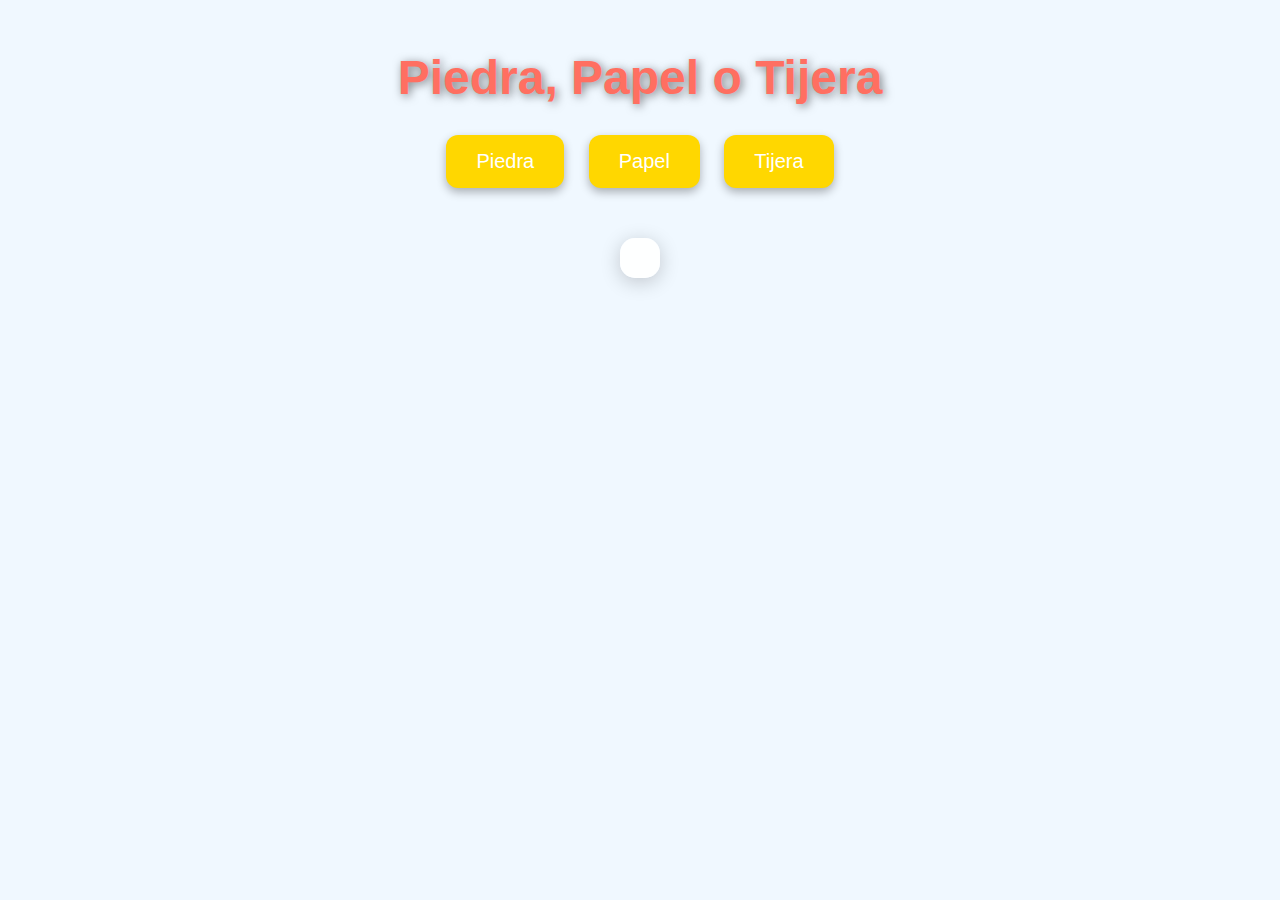
<file: index.html>
<!DOCTYPE html>
<html lang="es">
<head>
    <meta charset="UTF-8">
    <meta name="viewport" content="width=device-width, initial-scale=1.0">
    <title>Piedra, Papel o Tijera</title>
    <link rel="stylesheet" href="styles.css">
</head>
<body>
    <h1>Piedra, Papel o Tijera</h1>
    <div class="opciones">
        <button onclick="jugar('piedra')">Piedra</button>
        <button onclick="jugar('papel')">Papel</button>
        <button onclick="jugar('tijera')">Tijera</button>
    </div>
    <div class="resultado" id="resultado"></div>
    <div class="confeti" id="confeti"></div>

    <script src="script.js"></script>
</body>
</html>
</file>
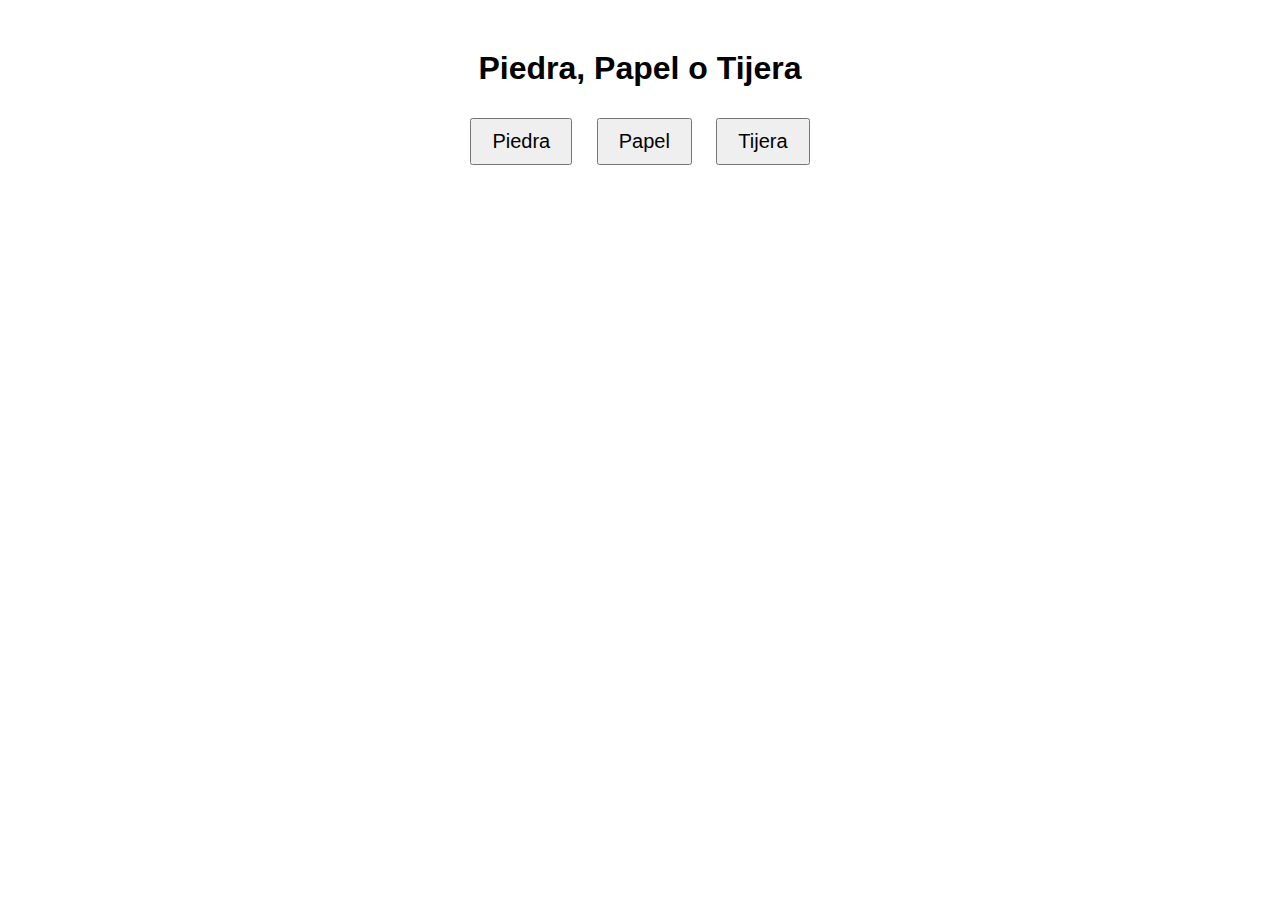
<file: JuegoPPT.html>
<!DOCTYPE html>
<html lang="es">
<head>
    <meta charset="UTF-8">
    <meta name="viewport" content="width=device-width, initial-scale=1.0">
    <title>Piedra, Papel o Tijera</title>
    <style>
        body {
            font-family: Arial, sans-serif;
            text-align: center;
            margin-top: 50px;
        }
        .opciones {
            margin: 20px;
        }
        .opciones button {
            font-size: 20px;
            padding: 10px 20px;
            margin: 10px;
        }
        .resultado {
            font-size: 24px;
            margin-top: 20px;
        }
    </style>
</head>
<body>
    <h1>Piedra, Papel o Tijera</h1>
    <div class="opciones">
        <button onclick="jugar('piedra')">Piedra</button>
        <button onclick="jugar('papel')">Papel</button>
        <button onclick="jugar('tijera')">Tijera</button>
    </div>
    <div class="resultado" id="resultado"></div>

    <script>
        function jugar(eleccionUsuario) {
            const opciones = ['piedra', 'papel', 'tijera'];
            const eleccionComputadora = opciones[Math.floor(Math.random() * opciones.length)];
            let resultado = '';

            if (eleccionUsuario === eleccionComputadora) {
                resultado = 'Empate';
            } else if (
                (eleccionUsuario === 'piedra' && eleccionComputadora === 'tijera') ||
                (eleccionUsuario === 'papel' && eleccionComputadora === 'piedra') ||
                (eleccionUsuario === 'tijera' && eleccionComputadora === 'papel')
            ) {
                resultado = '¡Ganaste!';
            } else {
                resultado = 'Perdiste';
            }

            document.getElementById('resultado').innerText = `
                Tú: ${eleccionUsuario} 
                Computadora: ${eleccionComputadora} 
                Resultado: ${resultado}
            `;
        }
    </script>
</body>
</html>
</file>
<file: styles.css>
body {
    font-family: 'Arial', sans-serif;
    text-align: center;
    margin-top: 50px;
    background-color: #f0f8ff; /* Color de fondo más suave */
    overflow: hidden;
}
h1 {
    color: #ff6f61; /* Color del título */
    text-shadow: 2px 2px 10px rgba(0, 0, 0, 0.5);
    font-size: 3rem; /* Aumentar tamaño del título */
    animation: bounce 1.5s infinite;
    margin-bottom: 20px; /* Espacio debajo del título */
}
@keyframes bounce {
    0%, 20%, 50%, 80%, 100% {
        transform: translateY(0);
    }
    40% {
        transform: translateY(-30px);
    }
    60% {
        transform: translateY(-15px);
    }
}
.opciones {
    margin: 20px;
}
.opciones button {
    font-size: 20px;
    padding: 15px 30px;
    margin: 10px;
    border: none;
    border-radius: 12px;
    background-color: #ffd700; /* Color de fondo de botones */
    color: #ffffff; /* Color del texto de botones */
    cursor: pointer;
    transition: background-color 0.3s, transform 0.3s;
    box-shadow: 0 4px 10px rgba(0, 0, 0, 0.3); /* Sombra de botones */
}
.opciones button:hover {
    background-color: #ffcc00; /* Color al pasar el mouse */
    transform: scale(1.1);
}
.resultado {
    font-size: 24px;
    margin-top: 20px;
    padding: 20px;
    border-radius: 15px;
    background-color: rgba(255, 255, 255, 0.9);
    box-shadow: 0 4px 20px rgba(0, 0, 0, 0.2);
    animation: fadeIn 0.5s ease-in-out;
    position: relative;
    display: inline-block;
}
@keyframes fadeIn {
    from { opacity: 0; }
    to { opacity: 1; }
}
.resultado p {
    margin: 5px 0;
    color: #333;
}
.resultado .resultado-final {
    font-weight: bold;
    font-size: 36px; /* Aumentado el tamaño del mensaje */
    color: #2d6a4f; /* Color del mensaje de resultado */
}
.confeti {
    position: absolute;
    width: 100%;
    height: 100%;
    pointer-events: none;
    overflow: hidden;
    top: 0;
    left: 0;
    z-index: 1;
}
.confeti div {
    position: absolute;
    width: 10px;
    height: 10px;
    border-radius: 50%;
    opacity: 0.8;
    animation: confetiAnim 1s forwards;
    animation-timing-function: linear; /* Fluidez en la animación */
}
@keyframes confetiAnim {
    0% {
        transform: translateY(0);
        opacity: 1;
    }
    100% {
        transform: translateY(100vh); /* Caer hacia abajo */
        opacity: 0;
    }
}
.tristeza {
    animation: tristeza 1s infinite;
    color: #ff6f61;
}
@keyframes tristeza {
    0% { transform: translateY(0); }
    50% { transform: translateY(20px); }
    100% { transform: translateY(0); }
}
@media screen and (max-width: 1024px) {
            .card {
                width: calc(50% - 40px);
            }
        }
@media screen and (max-width: 768px) {
            .card {
                width: calc(100% - 40px);
            }
        }
</file>
